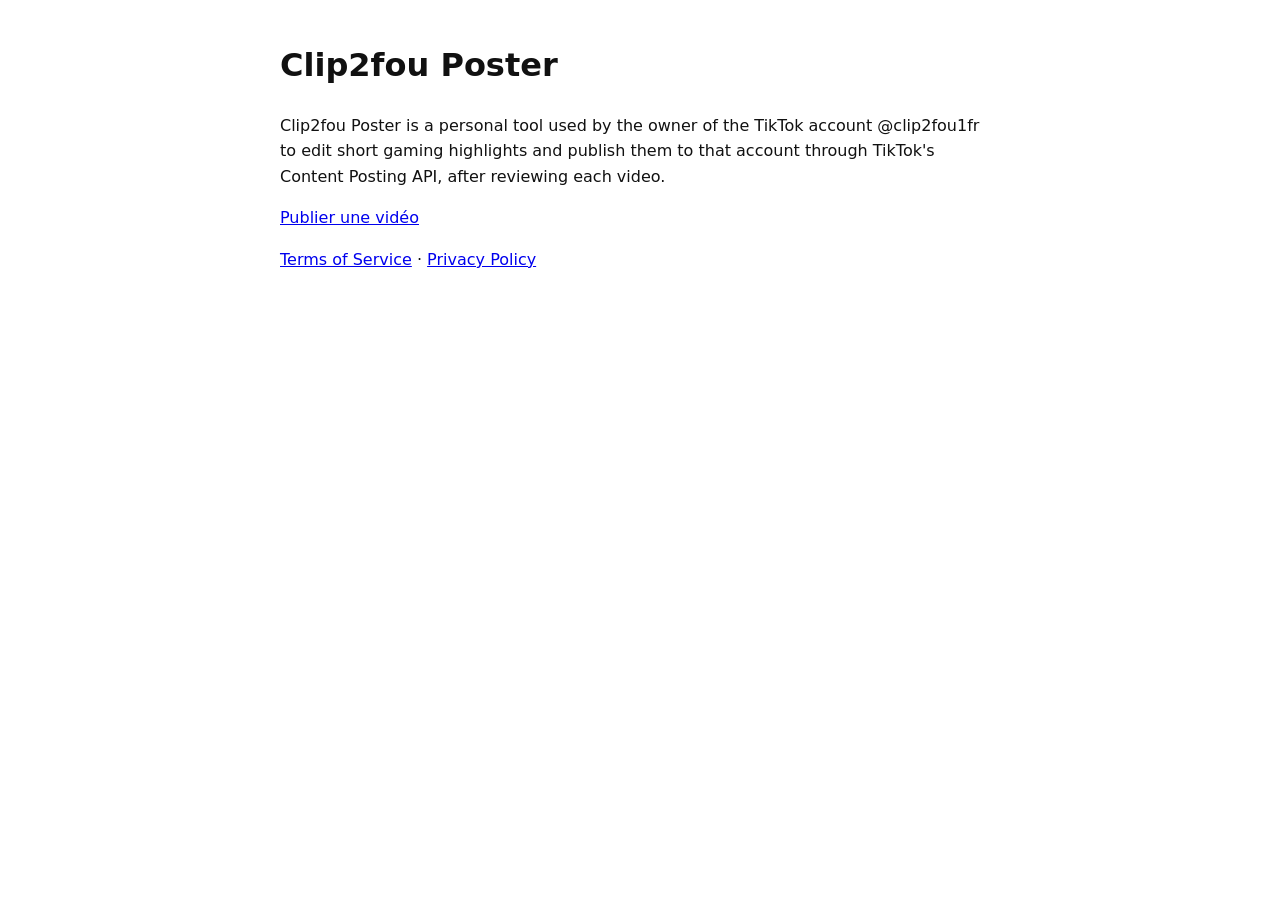
<file: index.html>
<!doctype html><meta charset=utf-8><meta name=viewport content="width=device-width"><link rel=stylesheet href=style.css>
<title>Clip2fou Poster</title>
<h1>Clip2fou Poster</h1>
<p>Clip2fou Poster is a personal tool used by the owner of the TikTok account @clip2fou1fr to edit short gaming highlights and publish them to that account through TikTok's Content Posting API, after reviewing each video.</p>
<p><a href=publier.html>Publier une vidéo</a></p>
<p><a href=terms.html>Terms of Service</a> · <a href=privacy.html>Privacy Policy</a></p>
</file>
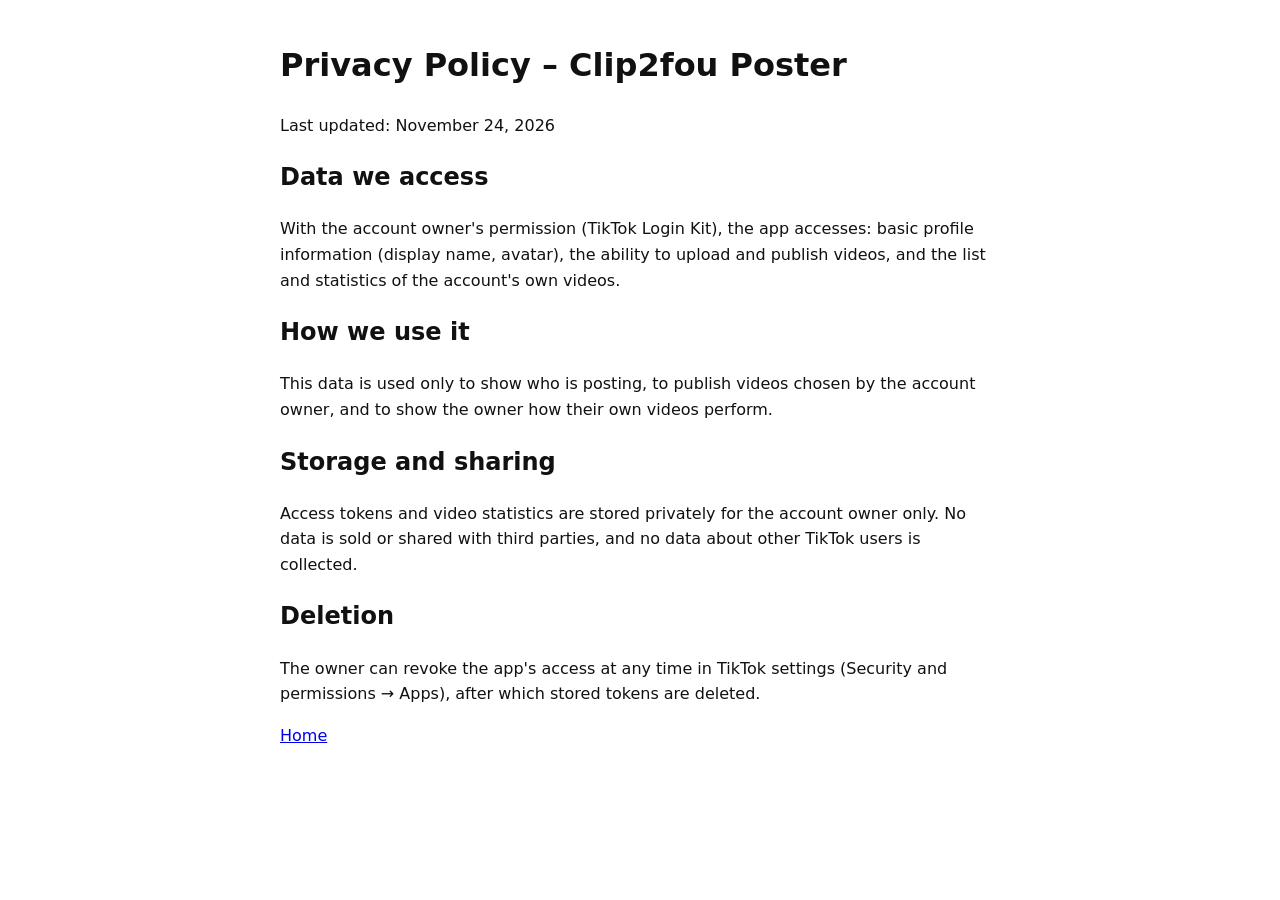
<file: privacy.html>
<!doctype html><meta charset=utf-8><meta name=viewport content="width=device-width"><link rel=stylesheet href=style.css>
<title>Privacy Policy</title>
<h1>Privacy Policy – Clip2fou Poster</h1>
<p>Last updated: November 24, 2026</p>
<h2>Data we access</h2>
<p>With the account owner's permission (TikTok Login Kit), the app accesses: basic profile information (display name, avatar), the ability to upload and publish videos, and the list and statistics of the account's own videos.</p>
<h2>How we use it</h2>
<p>This data is used only to show who is posting, to publish videos chosen by the account owner, and to show the owner how their own videos perform.</p>
<h2>Storage and sharing</h2>
<p>Access tokens and video statistics are stored privately for the account owner only. No data is sold or shared with third parties, and no data about other TikTok users is collected.</p>
<h2>Deletion</h2>
<p>The owner can revoke the app's access at any time in TikTok settings (Security and permissions → Apps), after which stored tokens are deleted.</p>
<p><a href=index.html>Home</a></p>
</file>
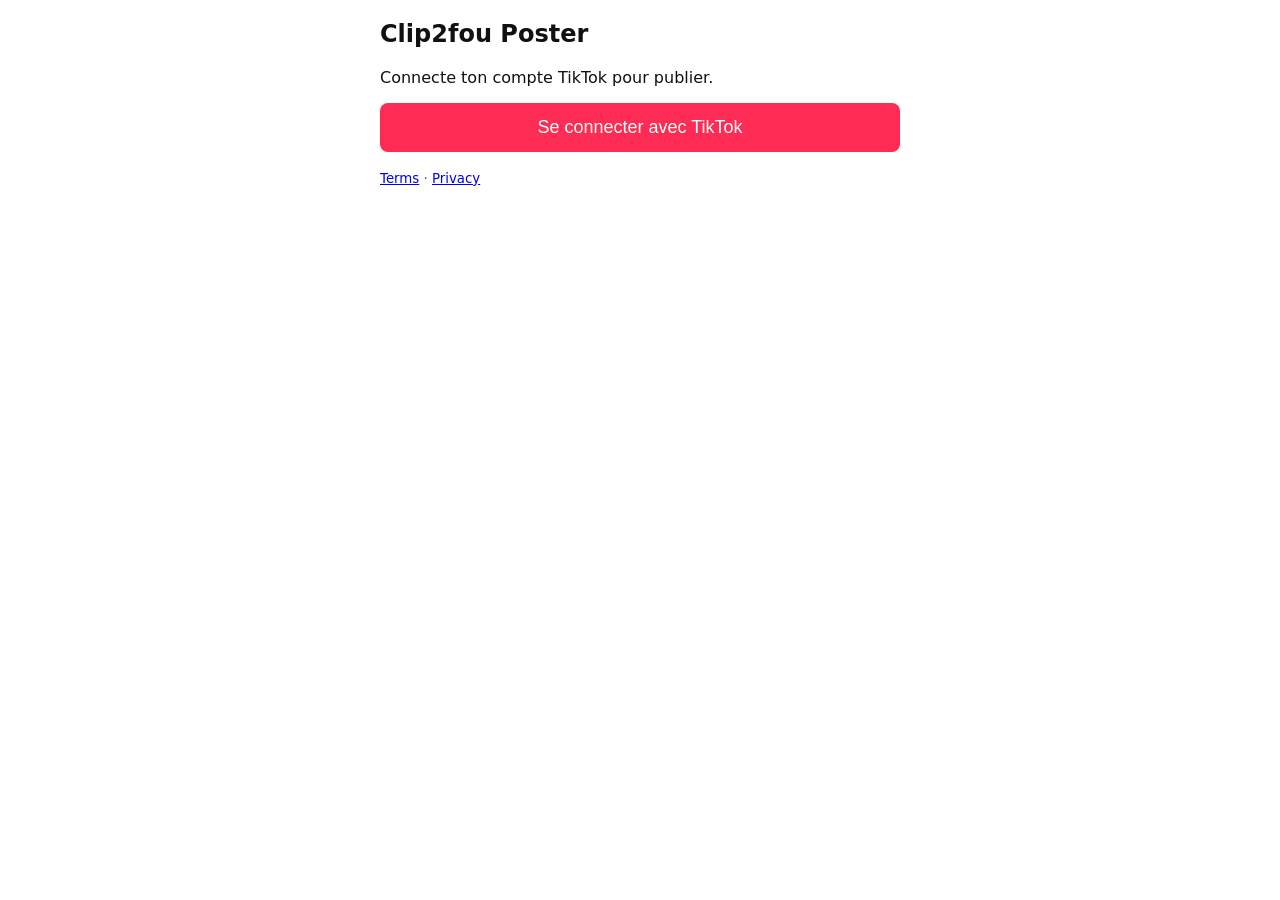
<file: publier.html>
<!doctype html><meta charset=utf-8><meta name=viewport content="width=device-width">
<title>Clip2fou Poster – Publier</title>
<style>
body{font-family:system-ui,sans-serif;max-width:520px;margin:20px auto;padding:0 16px;background:#fff;color:#111}
.u{display:flex;gap:10px;align-items:center}.u img{width:44px;height:44px;border-radius:50%;background:#ddd}
video{width:100%;max-height:60vh;background:#000;border-radius:8px}
textarea,select{width:100%;font-size:16px;padding:8px;box-sizing:border-box}
label{display:block;margin:6px 0}button{width:100%;padding:14px;font-size:18px;background:#fe2c55;color:#fff;border:0;border-radius:8px;cursor:pointer}
button:disabled{opacity:.5}.m{padding:10px;background:#f2f2f2;border-radius:8px}small{color:#555}
</style>
<h2>Clip2fou Poster</h2>
<div id=login hidden><p>Connecte ton compte TikTok pour publier.</p><button id=lb>Se connecter avec TikTok</button></div>
<div id=app hidden>
<div class=u><img id=av alt=""><b id=nick></b><small id=user></small></div>
<p id=msg class=m hidden></p>
<p>Vidéo<br><select id=video></select></p>
<video id=prev controls></video>
<p>Légende<br><textarea id=title rows=3 maxlength=2200></textarea></p>
<p>Qui peut voir cette vidéo ?<br><select id=privacy><option value="" selected disabled>Choisir…</option></select></p>
<label><input type=checkbox id=comment> Autoriser les commentaires</label>
<label><input type=checkbox id=duet> Autoriser les duos</label>
<label><input type=checkbox id=stitch> Autoriser les stitchs</label>
<p><small id=max></small><br><small>En publiant, tu acceptes la
<a href="https://www.tiktok.com/legal/page/global/music-usage-confirmation/en" target=_blank>Music Usage Confirmation</a> de TikTok.
Le traitement peut prendre quelques minutes avant que la vidéo apparaisse sur ton profil.</small></p>
<button id=post>Publier</button>
</div>
<p><small><a href=terms.html>Terms</a> · <a href=privacy.html>Privacy</a></small></p>
<script>
const API=(()=>{const a=new URLSearchParams(location.search).get("api");if(a)localStorage.api=a;return localStorage.api||"http://localhost:8766"})(), KEY="sbawqb2aojhqaep8q7", REDIRECT=location.origin+location.pathname;
const $=id=>document.getElementById(id);
const LABELS={PUBLIC_TO_EVERYONE:"Tout le monde",MUTUAL_FOLLOW_FRIENDS:"Amis",FOLLOWER_OF_CREATOR:"Abonnés",SELF_ONLY:"Moi uniquement"};
function say(t){$("msg").hidden=false;$("msg").textContent=t}
async function hex(s){const d=await crypto.subtle.digest("SHA-256",new TextEncoder().encode(s));return[...new Uint8Array(d)].map(b=>b.toString(16).padStart(2,"0")).join("")}
$("lb").onclick=async()=>{
  const v=[...crypto.getRandomValues(new Uint8Array(48))].map(b=>"ABCDEFGHIJKLMNOPQRSTUVWXYZabcdefghijklmnopqrstuvwxyz0123456789-_"[b%64]).join(""),st=crypto.randomUUID();
  sessionStorage.v=v;sessionStorage.st=st;
  location="https://www.tiktok.com/v2/auth/authorize/?"+new URLSearchParams({client_key:KEY,response_type:"code",
    scope:"user.info.basic,video.publish,video.upload,video.list",redirect_uri:REDIRECT,state:st,code_challenge:await hex(v),code_challenge_method:"S256"});
};
async function load(){
  const q=new URLSearchParams(location.search);
  if(q.get("code")&&q.get("state")===sessionStorage.st){
    const r=await fetch(API+"/api/login",{method:"POST",headers:{"Content-Type":"application/json"},body:JSON.stringify({code:q.get("code"),verifier:sessionStorage.v,redirect_uri:REDIRECT})});
    history.replaceState(null,"",REDIRECT);
    if(!r.ok){$("login").hidden=false;return alert((await r.json()).error)}
  } else {$("login").hidden=false;return}  // always start with TikTok login
  let r;try{r=await fetch(API+"/api/info")}catch(e){document.body.insertAdjacentHTML("beforeend","<p class=m>Le serveur local ne répond pas (python publier.py).</p>");return}
  const i=await r.json();if(!r.ok){$("login").hidden=false;return}
  $("app").hidden=false;$("av").src=i.avatar_url;$("nick").textContent=i.creator_nickname;$("user").textContent="@"+i.creator_username;
  for(const p of i.privacy_level_options)$("privacy").add(new Option(LABELS[p]||p,p));
  for(const v of i.videos)$("video").add(new Option(v,v));
  for(const [k,off] of [["comment",i.comment_disabled],["duet",i.duet_disabled],["stitch",i.stitch_disabled]]){$(k).disabled=off;$(k).checked=!off;if(off)$(k).parentNode.append(" (désactivé dans tes réglages TikTok)")}
  $("max").textContent="Durée max : "+i.max_video_post_duration_sec+" s.";
  const show=()=>$("prev").src=API+"/v/"+encodeURIComponent($("video").value);$("video").onchange=show;show();
}
$("post").onclick=async()=>{
  if(!$("privacy").value)return say("Choisis qui peut voir la vidéo.");
  $("post").disabled=true;say("Envoi en cours…");
  const r=await fetch(API+"/api/publish",{method:"POST",headers:{"Content-Type":"application/json"},body:JSON.stringify({video:$("video").value,title:$("title").value,privacy:$("privacy").value,comment:$("comment").checked,duet:$("duet").checked,stitch:$("stitch").checked})});
  const s=await r.json();$("post").disabled=false;
  say(!r.ok?"Erreur : "+s.error:s.status==="PUBLISH_COMPLETE"?"Publiée ✅":"Statut : "+s.status+" "+(s.fail_reason||""));
};
load();
</script>
</file>
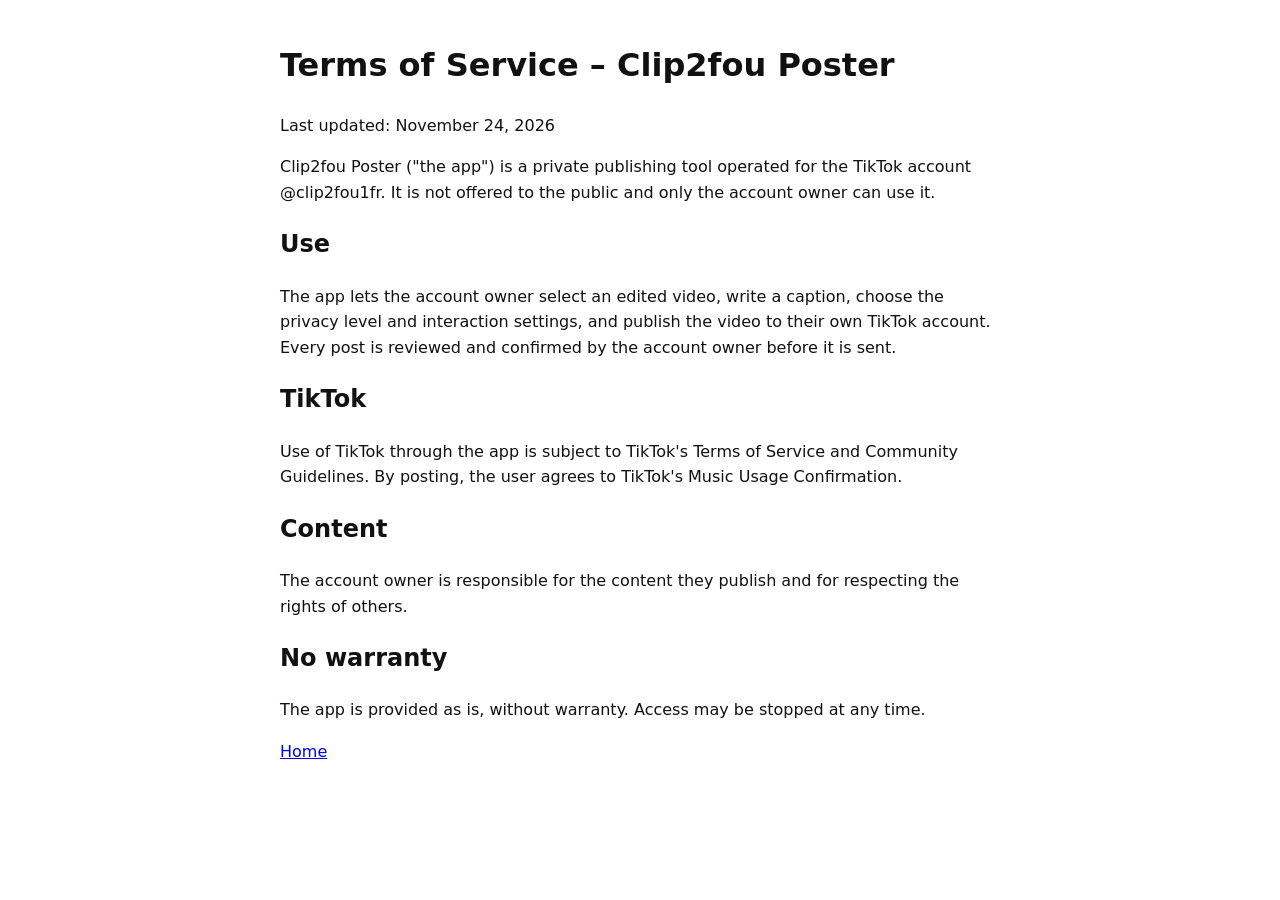
<file: terms.html>
<!doctype html><meta charset=utf-8><meta name=viewport content="width=device-width"><link rel=stylesheet href=style.css>
<title>Terms of Service</title>
<h1>Terms of Service – Clip2fou Poster</h1>
<p>Last updated: November 24, 2026</p>
<p>Clip2fou Poster ("the app") is a private publishing tool operated for the TikTok account @clip2fou1fr. It is not offered to the public and only the account owner can use it.</p>
<h2>Use</h2>
<p>The app lets the account owner select an edited video, write a caption, choose the privacy level and interaction settings, and publish the video to their own TikTok account. Every post is reviewed and confirmed by the account owner before it is sent.</p>
<h2>TikTok</h2>
<p>Use of TikTok through the app is subject to TikTok's Terms of Service and Community Guidelines. By posting, the user agrees to TikTok's Music Usage Confirmation.</p>
<h2>Content</h2>
<p>The account owner is responsible for the content they publish and for respecting the rights of others.</p>
<h2>No warranty</h2>
<p>The app is provided as is, without warranty. Access may be stopped at any time.</p>
<p><a href=index.html>Home</a></p>
</file>
